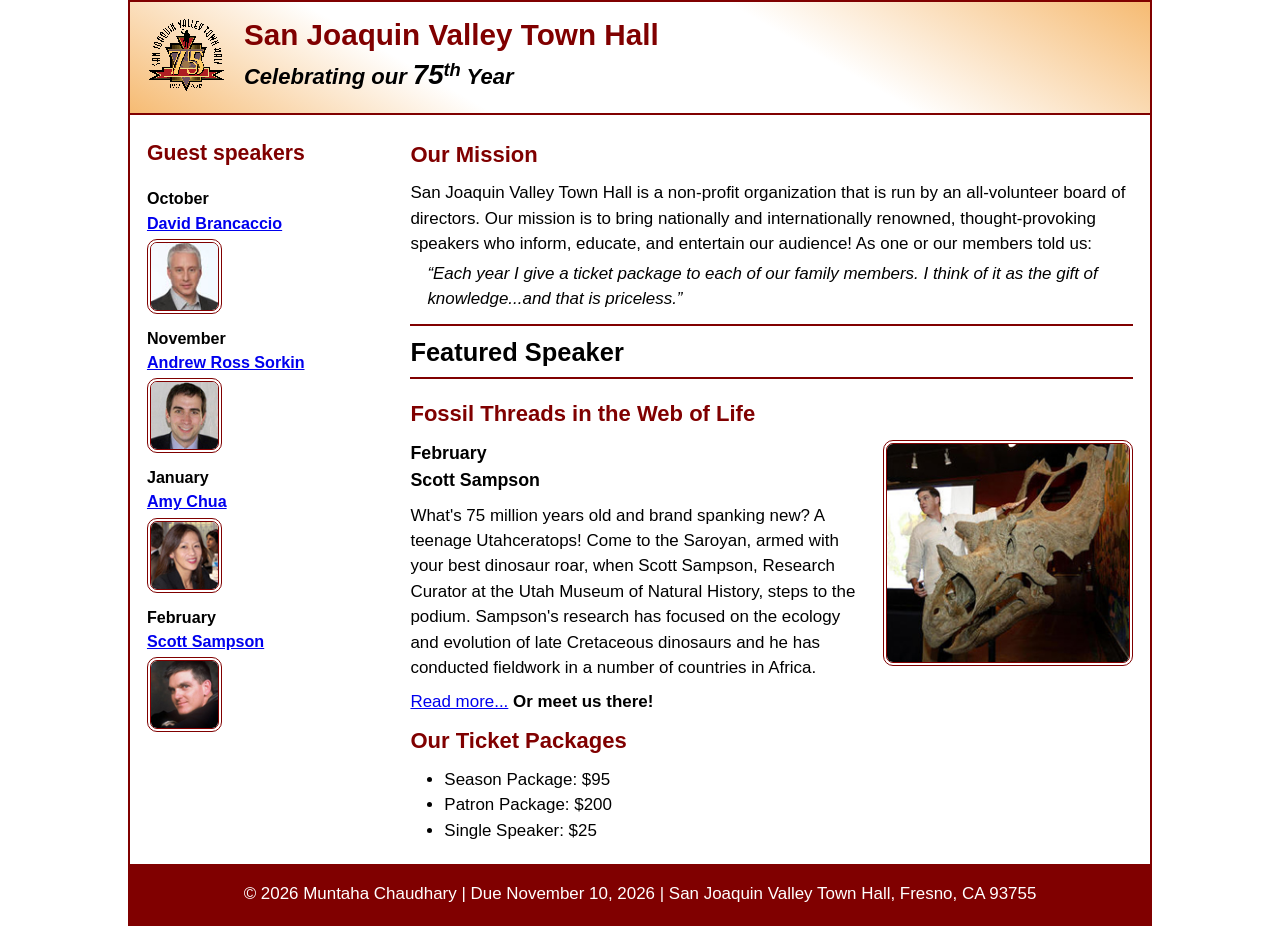
<file: index.html>
<!DOCTYPE html>

<html lang="en">
<head>
<meta charset="utf-8"/>
<title>San Joaquin Valley Town Hall</title>
<meta content="width=device-width, initial-scale=1" name="viewport"/>
<link href="images/favicon.ico" rel="icon"/>
<link href="styles/main.css" rel="stylesheet"/>
</head>
<body>
<header>
<img alt="Town Hall logo" src="images/town_hall_logo.gif"/>
<h2>San Joaquin Valley Town Hall</h2>
<h3>Celebrating our <em class="large">75</em><sup>th</sup> Year</h3>
</header>
<main>
<aside>
<h2>Guest speakers</h2>
<h3>October<br/><a href="speakers/brancaccio.html">David Brancaccio</a></h3>
<img alt="David Brancaccio photo" src="images/brancaccio75.jpg"/>
<h3>November<br/><a href="speakers/sorkin.html">Andrew Ross Sorkin</a></h3>
<img alt="Andrew Ross Sorkin photo" src="images/sorkin75.jpg"/>
<h3>January<br/><a href="speakers/chua.html">Amy Chua</a></h3>
<img alt="Amy Chua photo" src="images/chua75.jpg"/>
<h3>February<br/><a href="speakers/sampson.html">Scott Sampson</a></h3>
<img alt="Scott Sampson photo" src="images/sampson75.jpg"/>
</aside>
<section>
<h2>Our Mission</h2>
<p>San Joaquin Valley Town Hall is a non-profit organization that is run by an 
				all-volunteer board of directors. Our mission is to bring nationally and 
				internationally renowned, thought-provoking speakers who inform, educate, 
				and entertain our audience! As one or our members told us:</p>
<blockquote>“Each year I give a ticket package to each of our family members. 
				I think of it as the gift of knowledge...and that is priceless.”</blockquote>
<h1>Featured Speaker</h1>
<article class="featured">
<h2>Fossil Threads in the Web of Life</h2>
<img alt="Scott Sampson with dinosaur" src="images/sampson_dinosaur.jpg"/>
<h3>February<br/>
				Scott Sampson</h3>
<p>What's 75 million years old and brand spanking new? A teenage Utahceratops! 
				Come to the Saroyan, armed with your best dinosaur roar, when Scott Sampson, Research 
				Curator at the Utah Museum of Natural History, steps to the podium. Sampson's research 
				has focused on the ecology and evolution of late Cretaceous dinosaurs and he has conducted 
				fieldwork in a number of countries in Africa.</p>
<p><a href="speakers/sampson.html">Read more...</a> <b>Or meet us there!</b></p>
</article>
<h2>Our Ticket Packages</h2>
<ul>
<li>Season Package: $95</li>
<li>Patron Package: $200</li>
<li>Single Speaker: $25</li>
</ul>
</section>
</main>
<footer>
<p>© 2026 Muntaha Chaudhary | Due November 10, 2026 | San Joaquin Valley Town Hall, Fresno, CA 93755</p>
</footer>
</body>
</html>
</file>
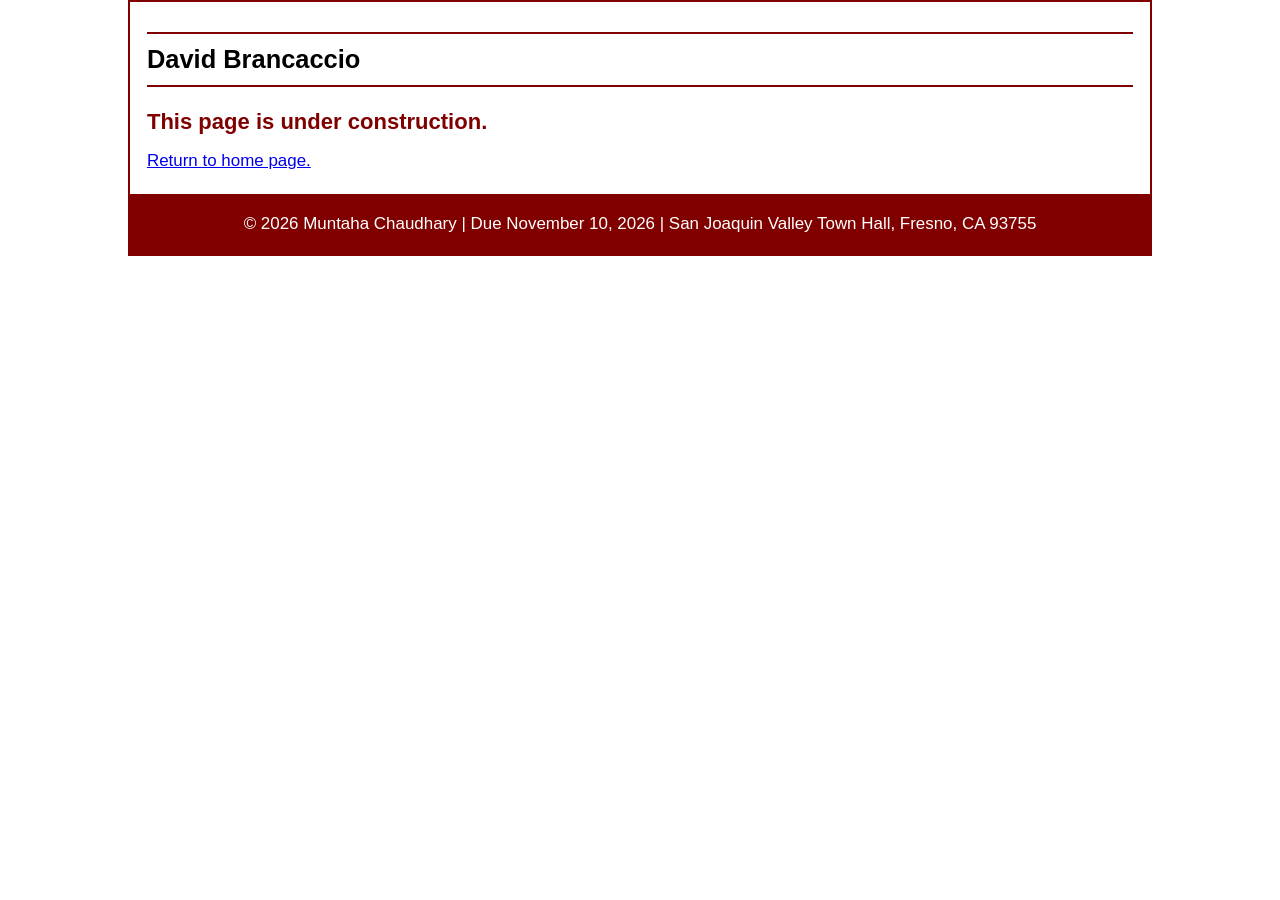
<file: speakers/brancaccio.html>
<!DOCTYPE html>

<html lang="en">
<head>
<meta charset="utf-8"/>
<title>San Joaquin Valley Town Hall</title>
<link href="../images/favicon.ico" rel="icon"/>
<link href="../styles/main.css" rel="stylesheet"/>
<meta content="width=device-width, initial-scale=1" name="viewport"/></head>
<body>
<main>
<section>
<h1>David Brancaccio</h1>
<h2>This page is under construction.</h2>
<p><a href="../index.html">Return to home page.</a></p></section>
</main>
<footer><p>© 2026 Muntaha Chaudhary | Due November 10, 2026 | San Joaquin Valley Town Hall, Fresno, CA 93755</p></footer></body>
</html>
</file>
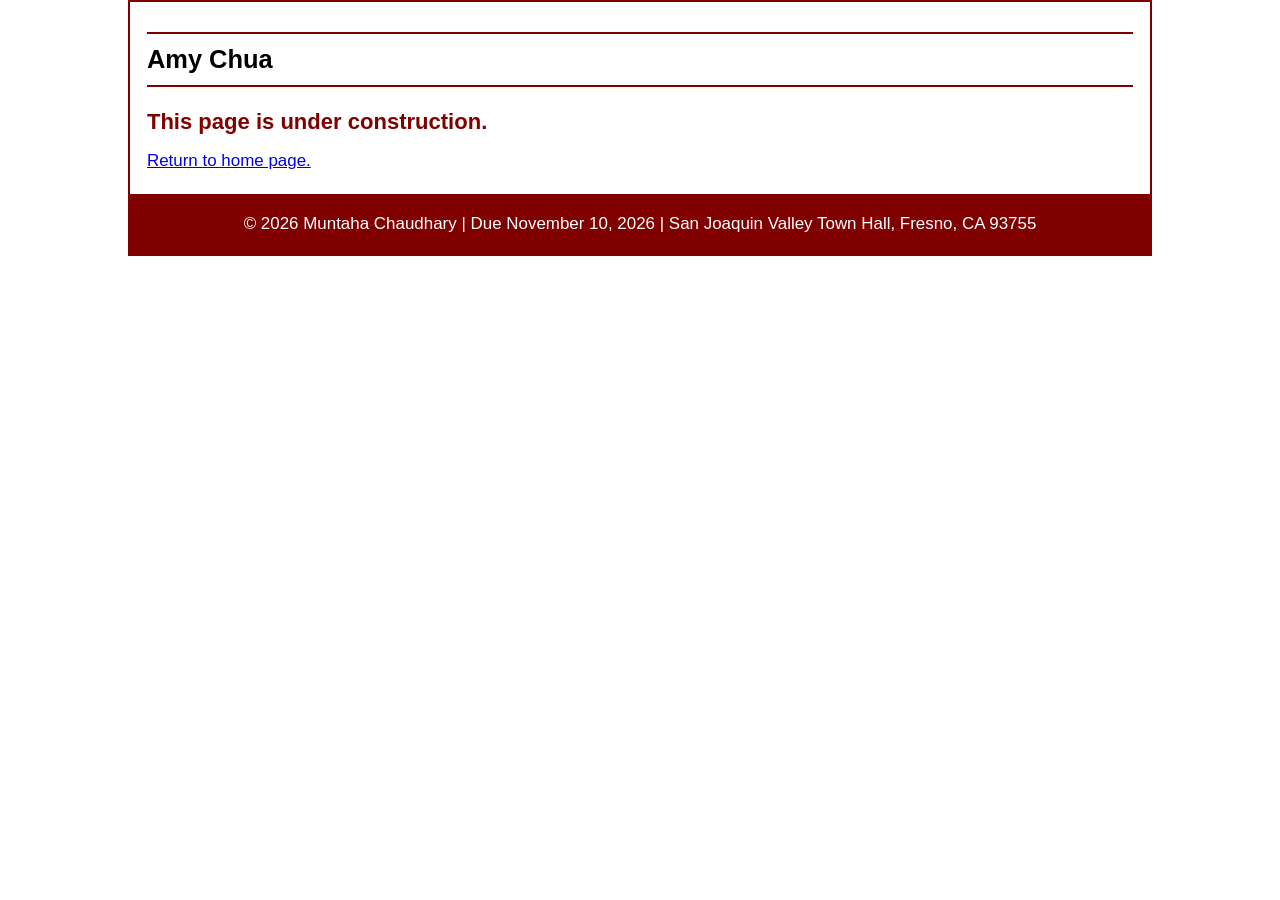
<file: speakers/chua.html>
<!DOCTYPE html>

<html lang="en">
<head>
<meta charset="utf-8"/>
<title>San Joaquin Valley Town Hall</title>
<link href="../images/favicon.ico" rel="icon"/>
<link href="../styles/main.css" rel="stylesheet"/>
<meta content="width=device-width, initial-scale=1" name="viewport"/></head>
<body>
<main>
<section>
<h1>Amy Chua</h1>
<h2>This page is under construction.</h2>
<p><a href="../index.html">Return to home page.</a></p></section>
</main>
<footer><p>© 2026 Muntaha Chaudhary | Due November 10, 2026 | San Joaquin Valley Town Hall, Fresno, CA 93755</p></footer></body>
</html>
</file>
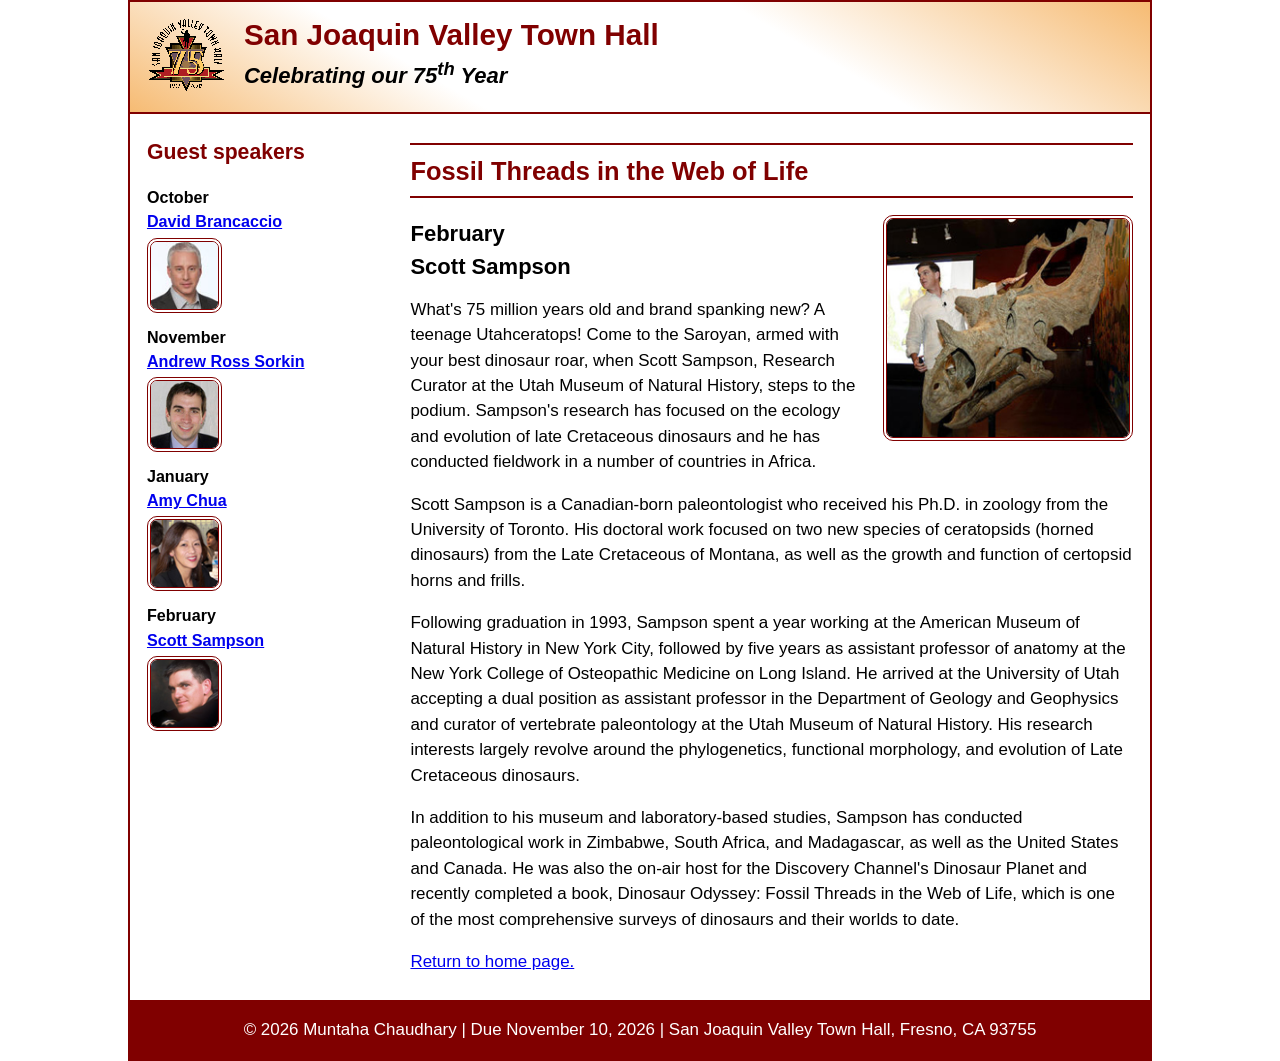
<file: speakers/sampson.html>
<!DOCTYPE html>

<html lang="en">
<head>
<meta charset="utf-8"/>
<title>San Joaquin Valley Town Hall</title>
<meta content="width=device-width, initial-scale=1" name="viewport"/>
<link href="../images/favicon.ico" rel="icon"/>
<link href="../styles/main.css" rel="stylesheet"/>
</head>
<body>
<header>
<img alt="Town Hall logo" src="../images/town_hall_logo.gif"/>
<h2>San Joaquin Valley Town Hall</h2>
<h3>Celebrating our <span class="shadow">75<sup>th</sup></span> Year</h3>
</header>
<main>
<aside>
<h2>Guest speakers</h2>
<h3>October<br/><a href="../speakers/brancaccio.html">David Brancaccio</a></h3>
<img alt="David Brancaccio photo" src="../images/brancaccio75.jpg"/>
<h3>November<br/><a href="../speakers/sorkin.html">Andrew Ross Sorkin</a></h3>
<img alt="Andrew Ross Sorkin photo" src="../images/sorkin75.jpg"/>
<h3>January<br/><a href="../speakers/chua.html">Amy Chua</a></h3>
<img alt="Amy Chua photo" src="../images/chua75.jpg"/>
<h3>February<br/><a href="../speakers/sampson.html">Scott Sampson</a></h3>
<img alt="Scott Sampson photo" src="../images/sampson75.jpg"/>
</aside>
<section class="speaker">
<h1>Fossil Threads in the Web of Life</h1>
<article>
<img alt="Scott Sampson with dinosaur" src="../images/sampson_dinosaur.jpg"/>
<h2>February<br/>Scott Sampson</h2>
<p>What's 75 million years old and brand spanking new? A teenage Utahceratops! Come to the 
				   Saroyan, armed with your best dinosaur roar, when Scott Sampson, Research Curator at the 
				   Utah Museum of Natural History, steps to the podium. Sampson's research has focused on the 
				   ecology and evolution of late Cretaceous dinosaurs and he has conducted fieldwork in a number 
				   of countries in Africa.</p>
<p>Scott Sampson is a Canadian-born paleontologist who received his Ph.D. in zoology from the 
				   University of Toronto. His doctoral work focused on two new species of ceratopsids (horned 
				   dinosaurs) from the Late Cretaceous of Montana, as well as the growth and function of certopsid 
				   horns and frills.</p>
<p>Following graduation in 1993, Sampson spent a year working at the American Museum of Natural 
				   History in New York City, followed by five years as assistant professor of anatomy at the New 
				   York College of Osteopathic Medicine on Long Island. He arrived at the University of Utah 
				   accepting a dual position as assistant professor in the Department of Geology and Geophysics 
				   and curator of vertebrate paleontology at the Utah Museum of Natural History. His research 
				   interests largely revolve around the phylogenetics, functional morphology, and evolution of 
				   Late Cretaceous dinosaurs.</p>
<p>In addition to his museum and laboratory-based studies, Sampson has conducted paleontological 
				   work in Zimbabwe, South Africa, and Madagascar, as well as the United States and Canada. He was 
				   also the on-air host for the Discovery Channel's Dinosaur Planet and recently completed a book, 
				   Dinosaur Odyssey: Fossil Threads in the Web of Life, which is one of the most 
				   comprehensive surveys of dinosaurs and their worlds to date.</p>
</article>
<p><a href="../index.html">Return to home page.</a></p></section>
</main>
<footer>
<p>© 2026 Muntaha Chaudhary | Due November 10, 2026 | San Joaquin Valley Town Hall, Fresno, CA 93755</p>
</footer>
</body>
</html>
</file>
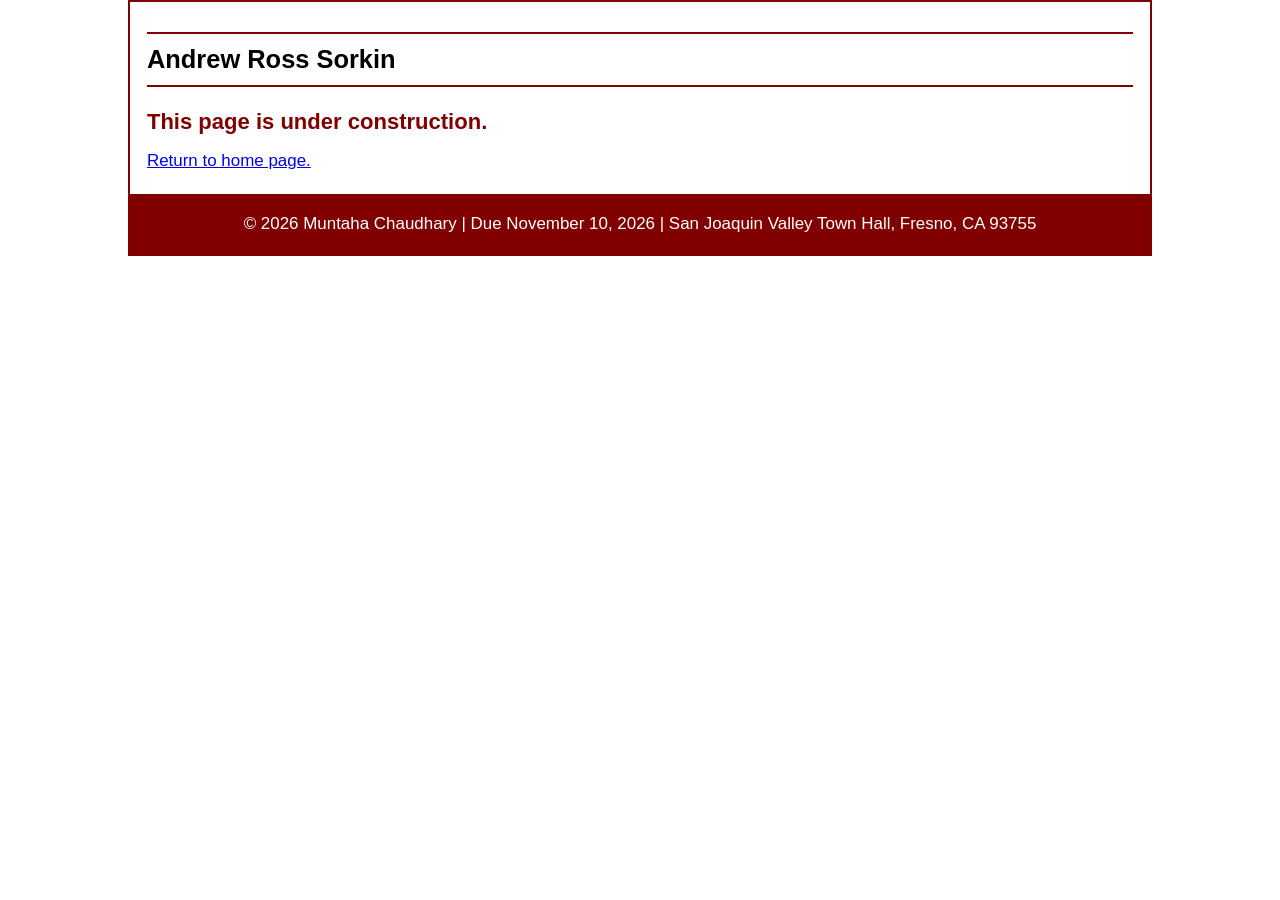
<file: speakers/sorkin.html>
<!DOCTYPE html>

<html lang="en">
<head>
<meta charset="utf-8"/>
<title>San Joaquin Valley Town Hall</title>
<link href="../images/favicon.ico" rel="icon"/>
<link href="../styles/main.css" rel="stylesheet"/>
<meta content="width=device-width, initial-scale=1" name="viewport"/></head>
<body>
<main>
<section>
<h1>Andrew Ross Sorkin</h1>
<h2>This page is under construction.</h2>
<p><a href="../index.html">Return to home page.</a></p></section>
</main>
<footer><p>© 2026 Muntaha Chaudhary | Due November 10, 2026 | San Joaquin Valley Town Hall, Fresno, CA 93755</p></footer></body>
</html>
</file>
<file: styles/main.css>
/* custom property */
:root {
	--accent-color: #800000;  /* could also be coded #800 */
	--gradient-color: #f6bb73;
}

/* reset */
* {
	margin: 0;
	padding: 0;
	box-sizing: border-box;
}

/* default styles */
body {
	font-family: Arial, Helvetica, sans-serif;
    font-size: 100%;
	width: 80%;
	margin: auto;
	border: 2px solid var(--accent-color);
}
a:hover, a:focus{
	font-style: italic;
	color: var(--accent-color);
}
h1, h2, h3, p, ul {
	padding: .5em 0;
}
h1 {
	font-size: 150%;
}
h2 {
	font-size: 130%;
	color: var(--accent-color);
}
h3 {
	font-size: 105%;
}
ul {
	margin-left: 2em;
}

/* the styles for the header */
header {
	border-bottom: 2px solid var(--accent-color);
	background-image: linear-gradient(
	    30deg, var(--gradient-color) 0%, white 30%, white 65%, var(--gradient-color) 100%);
	& h2 {
		font-size: 175%;
		padding: .5em 0 0 0;
	}
	& h3 {
		font-size: 130%;
		font-style: italic;
		padding-bottom: 1em;
	}
	& img {
		float: left;
		margin: .75em 1em;
	}
}

/* the styles for the main content */
main {
	padding: 0 1em 1em;
	& h1 {
		border-top: 2px solid var(--accent-color);
		border-bottom: 2px solid var(--accent-color);
	}
	& blockquote {
		font-style: italic;
		padding-left: 1em;
	}
	& img {
		border: 4px double var(--accent-color);
		border-radius: 10px;
	}
}

/* the styles for the footer */
footer {
	background-color: var(--accent-color);
	& p {
		text-align: center;
		color: white;
		padding: 1em 0;
	}
}

/* CSS class */
.large {
	font-size: 125%;
}
/* A08 Chapter 6: responsive two-column flexbox layout */
body { max-width: 1024px; font-size: calc(90% + 0.2vw); line-height: 1.5; }
header { line-height: 1.2; display: flow-root; }
h1, h2, h3, p, ul { padding: .25em 0; }
main { display: flex; align-items: flex-start; gap: 1em; padding: 1em; }
main > aside { flex: 0 0 25%; min-width: 0; }
main > section { flex: 1 1 75%; min-width: 0; }
aside h2 { font-size: 125%; }
aside h3 { font-size: 95%; margin-top: .5em; }
aside img { display: block; width: 100%; min-width: 40px; max-width: 75px; height: auto; }
header img { width: 100%; min-width: 40px; max-width: 80px; height: auto; }
main > section h1 { border-top: 2px solid var(--accent-color); border-bottom: 2px solid var(--accent-color); margin: .5em 0; }
.featured h2 { color: var(--accent-color); }
.featured img, .speaker article img { float: right; width: 45%; min-width: 100px; max-width: 250px; height: auto; margin: .25em 0 1em 1em; }
.featured::after, .speaker article::after { content: ''; display: block; clear: both; }
.speaker h1 { color: var(--accent-color); }
.speaker h2 { color: black; }
.speaker p { padding: .5em 0; }
footer { clear: both; }
@media (max-width: 520px) { body { width: 96%; } main { gap: .65em; padding: .6em; } aside h3 { overflow-wrap: anywhere; } header h2 { font-size: 135%; } header h3 { font-size: 110%; } }
</file>
